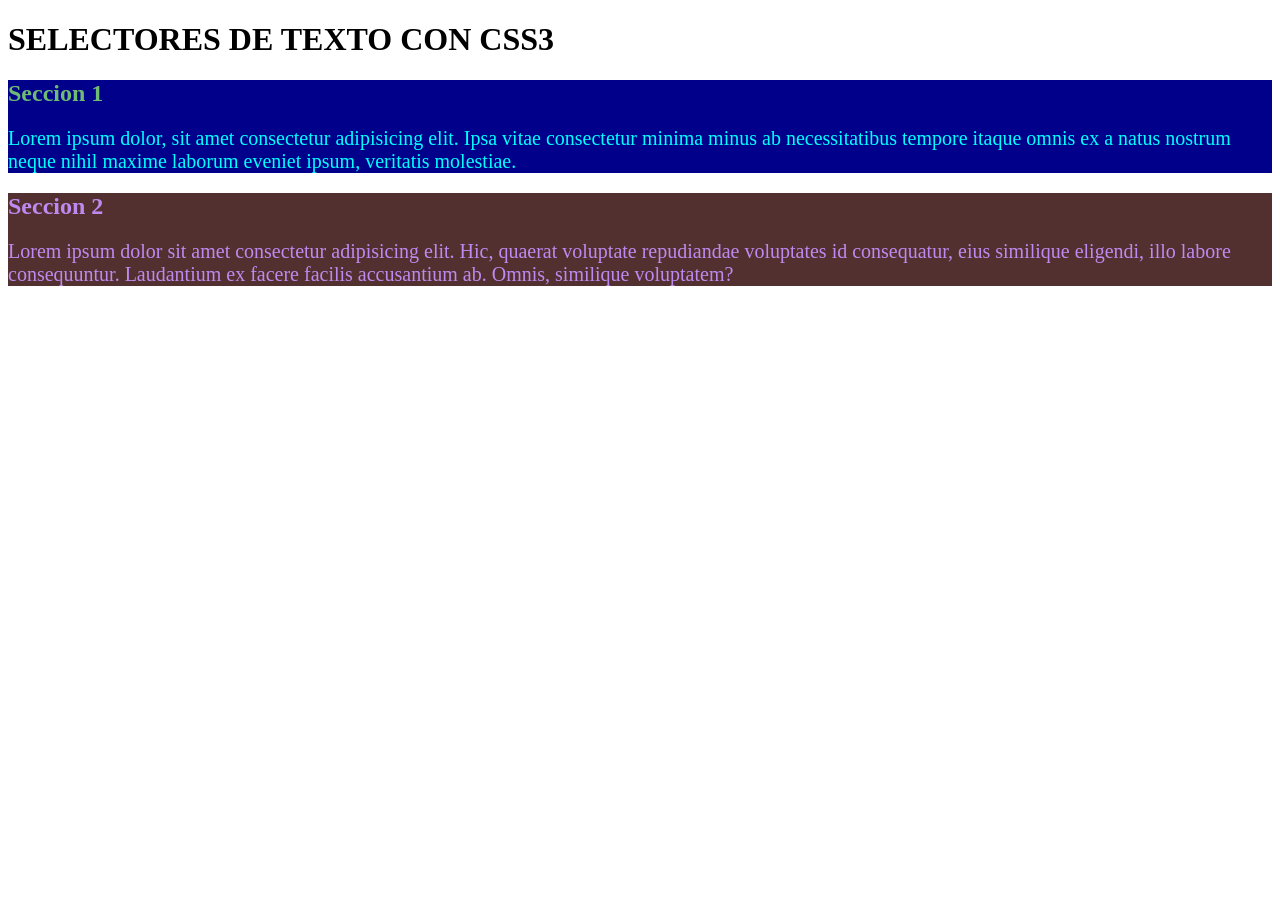
<file: index.html>
<!DOCTYPE html>
<html lang="en">
<head>
    <meta charset="UTF-8">
    <meta name="viewport" content="width=device-width, initial-scale=1.0">
    <title>Intro CSS</title>
    <link rel="stylesheet" href="style.css">
</head>
<body>
    <main>
        <h1>SELECTORES DE TEXTO CON CSS3</h1>
        <section id="seccion1">
            <h2>Seccion 1</h2> <!-- Ctrl + z ¨[para los saltos de linea autmaticos en vscode]-->
            <p style="color:aqua">Lorem ipsum dolor, sit amet consectetur adipisicing elit. Ipsa vitae consectetur minima minus ab necessitatibus tempore itaque omnis ex a natus nostrum neque nihil maxime laborum eveniet ipsum, veritatis molestiae.</p>
        </section>
        <section class="seccion2"> 
            <h2>Seccion 2</h2>
            <p>Lorem ipsum dolor sit amet consectetur adipisicing elit. Hic, quaerat voluptate repudiandae voluptates id consequatur, eius similique eligendi, illo labore consequuntur. Laudantium ex facere facilis accusantium ab. Omnis, similique voluptatem?</p>
        </section>
    </main>
</body>
</html>
</file>
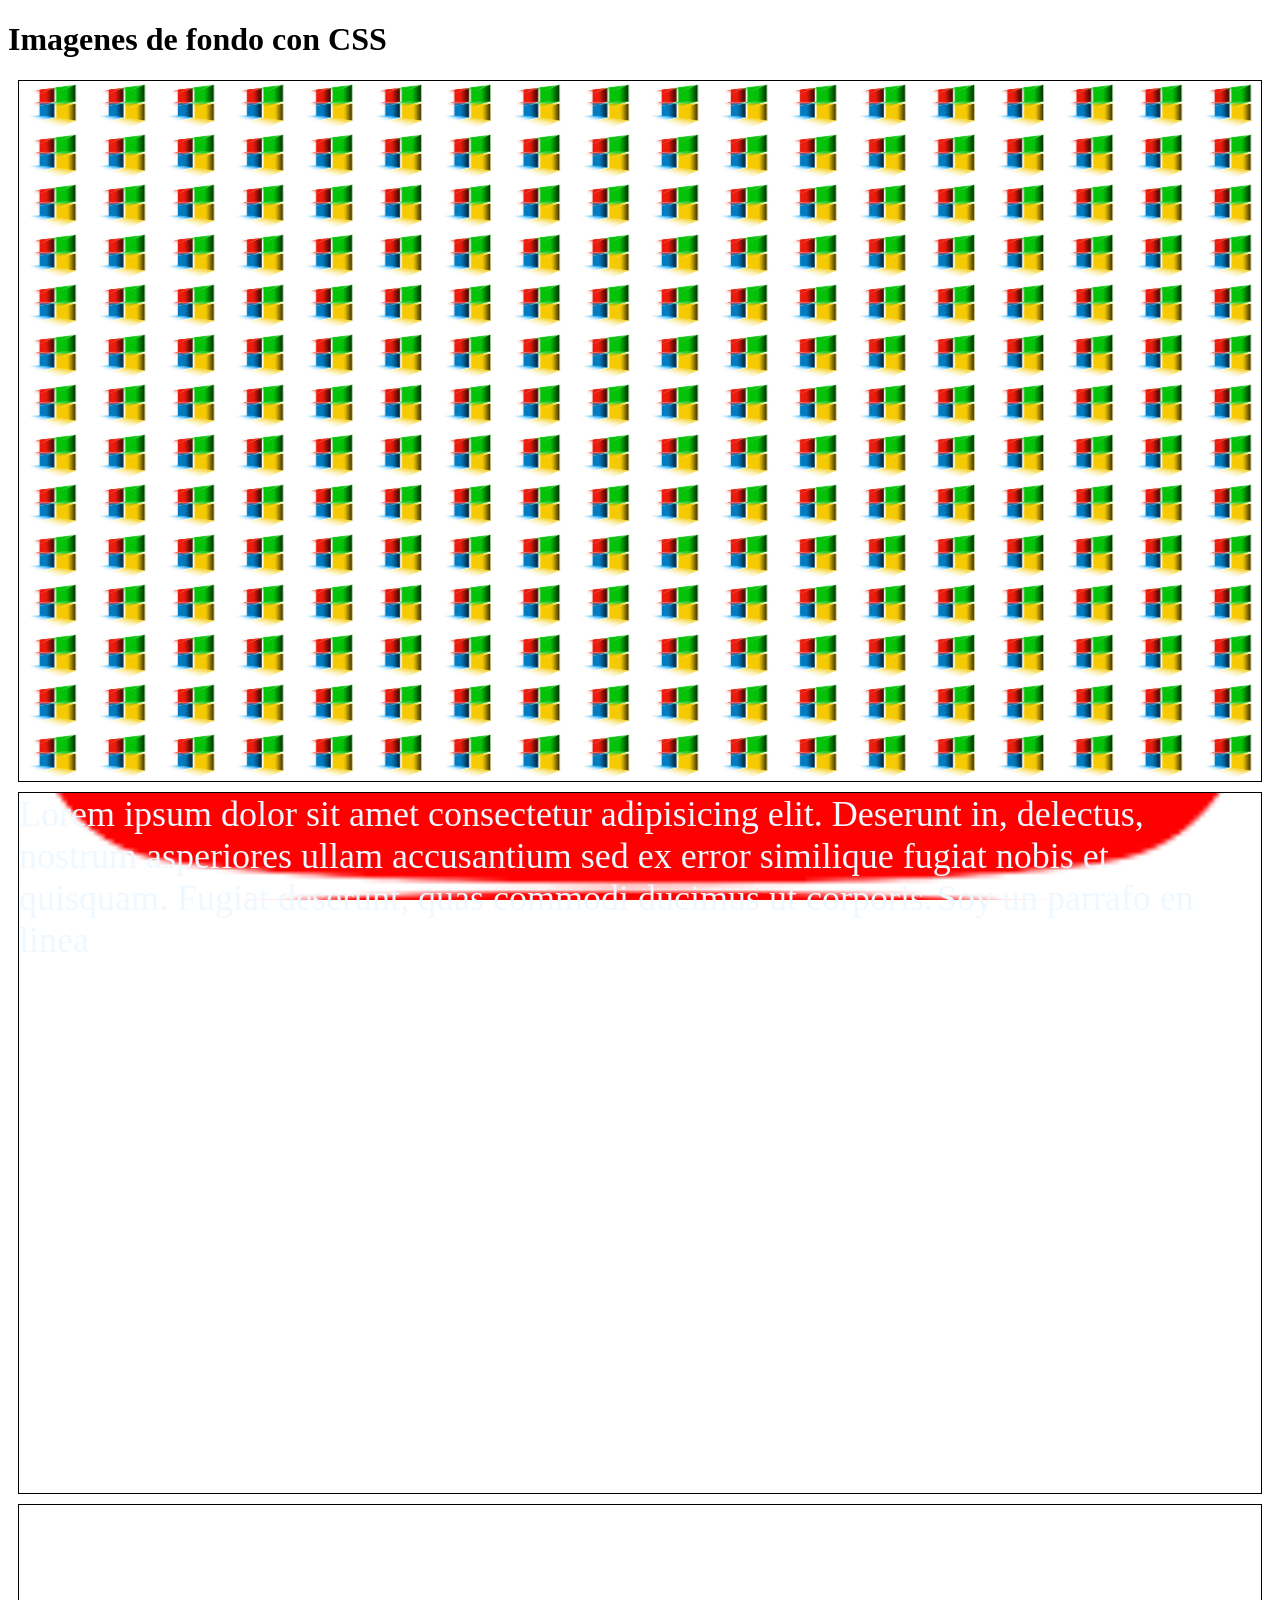
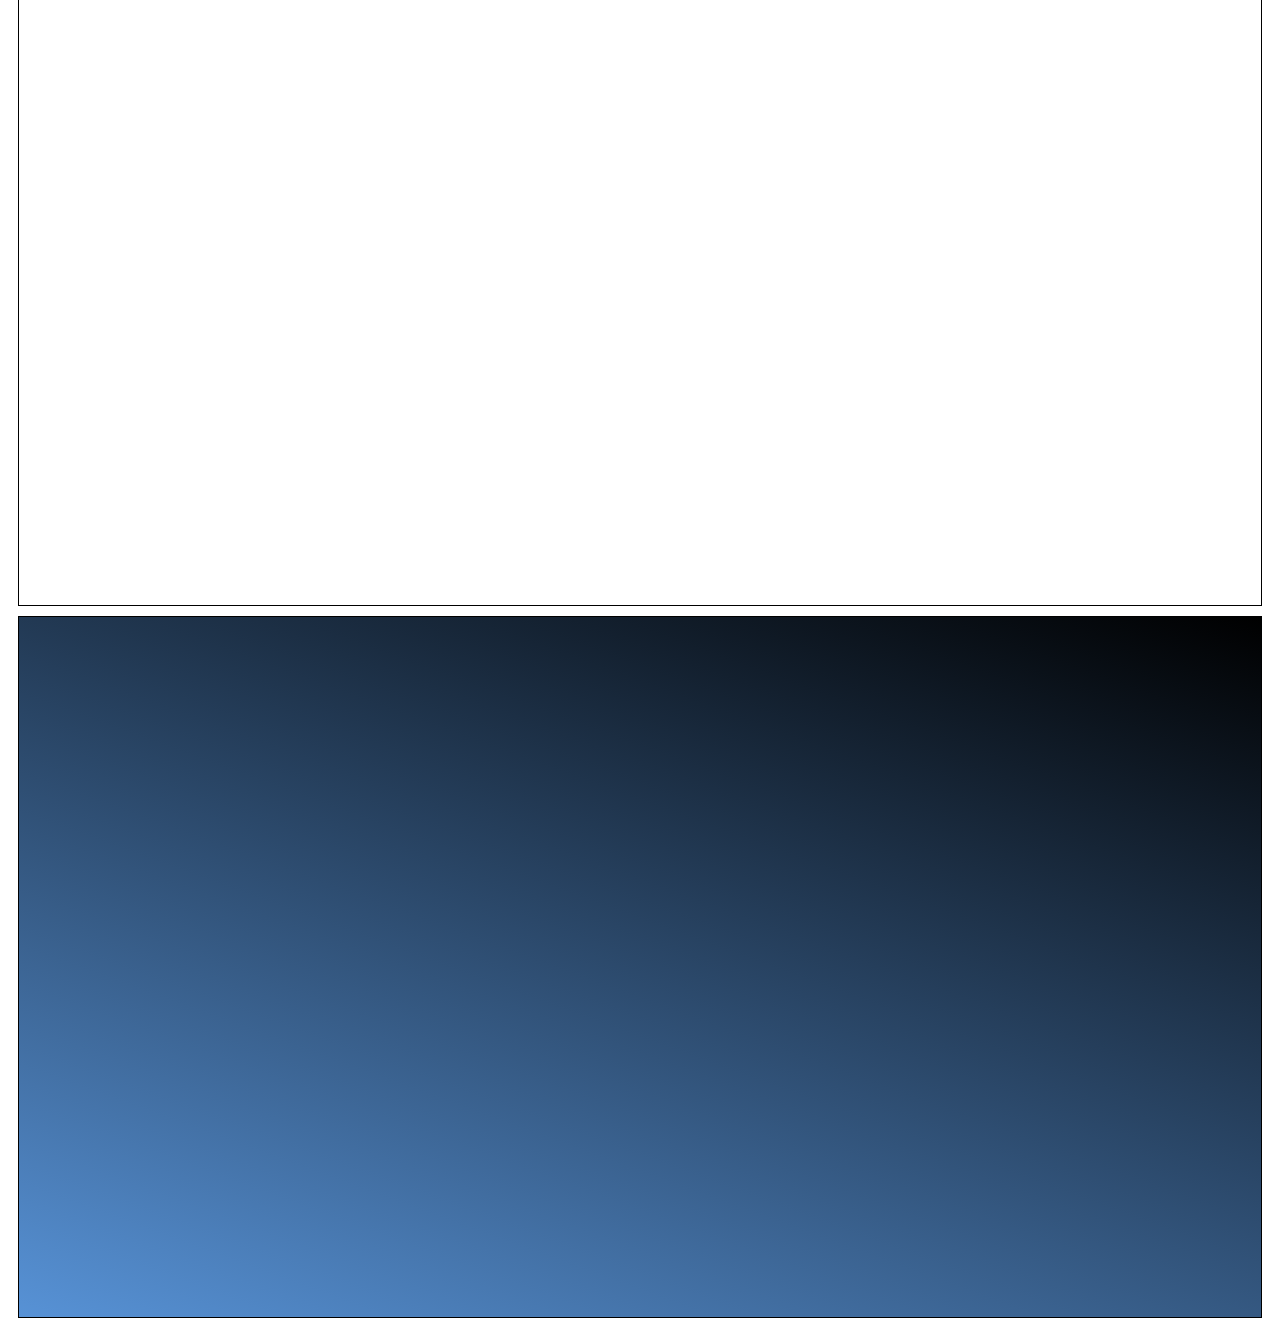
<file: fondo-imagen.html>
<!DOCTYPE html>
<html lang="en">
<head>
    <meta charset="UTF-8">
    <meta name="viewport" content="width=device-width, initial-scale=1.0">
    <title>Imagen de fondo</title>
    <style>
        .seccion1{
            height: 700px;
            /* background-color: coral; */
            border: solid 1px black;
            margin: 10px;
            background-image: url(imagen/bg-1.jpg);
            background-size: auto 50px;
            background-repeat: space;
        }
        .seccion2{
            height: 700px;
            background-color: rgb(53, 124, 89);
            border: solid 1px black;
            margin: 10px;
            background-image: url(imagen/bg-2.png);
            background-size: contain;
            background-attachment: fixed;
        }
        .seccion3{
            height: 700px;
            background-color: rgb(61, 91, 126);
            border: solid 1px black;
            margin: 10px;
            /* color image position size repeat atachment*/
            background: url(imagen/bg-3.jpg) center left no-repeat fixed ;
            /* background-image: url(imagen/bg-3.jpg);
            background-size: contain;
            background-repeat: no-repeat;
            background-size: 800px 400px;
            background-position: center left;
            background-attachment: fixed; */

        }
        .seccion4{
            height: 700px;
            background-color: rgb(61, 91, 126);
            border: solid 1px black;
            margin: 10px;
            background-image: linear-gradient( 200deg, black, rgb(87, 146, 214))
        }
        p{
            color: aliceblue;
            font-size: 36px;
            display: inline  ;
        }
    </style>
</head>
<body>
    <h1>Imagenes de fondo con CSS</h1>
    <section class="seccion1"></section>
    <section class="seccion2">
        <p>Lorem ipsum dolor sit amet consectetur adipisicing elit. Deserunt in, delectus, nostrum asperiores ullam accusantium sed ex error similique fugiat nobis et quisquam. Fugiat deserunt, quas commodi ducimus ut corporis.</p>
        <p>Soy un parrafo en linea</p>
    </section>
    <section class="seccion3"></section>
    <section class="seccion4"></section>
</body>
</html>
</file>
<file: style.css>
#seccion1 {
    background-color: darkblue;
    color: rgb(110, 187, 116);
}

.seccion2 {
    background-color: rgb(82, 48, 48);
    color: rgb(191, 138, 240);
}

p {
    font-size: 20px;
}
</file>
